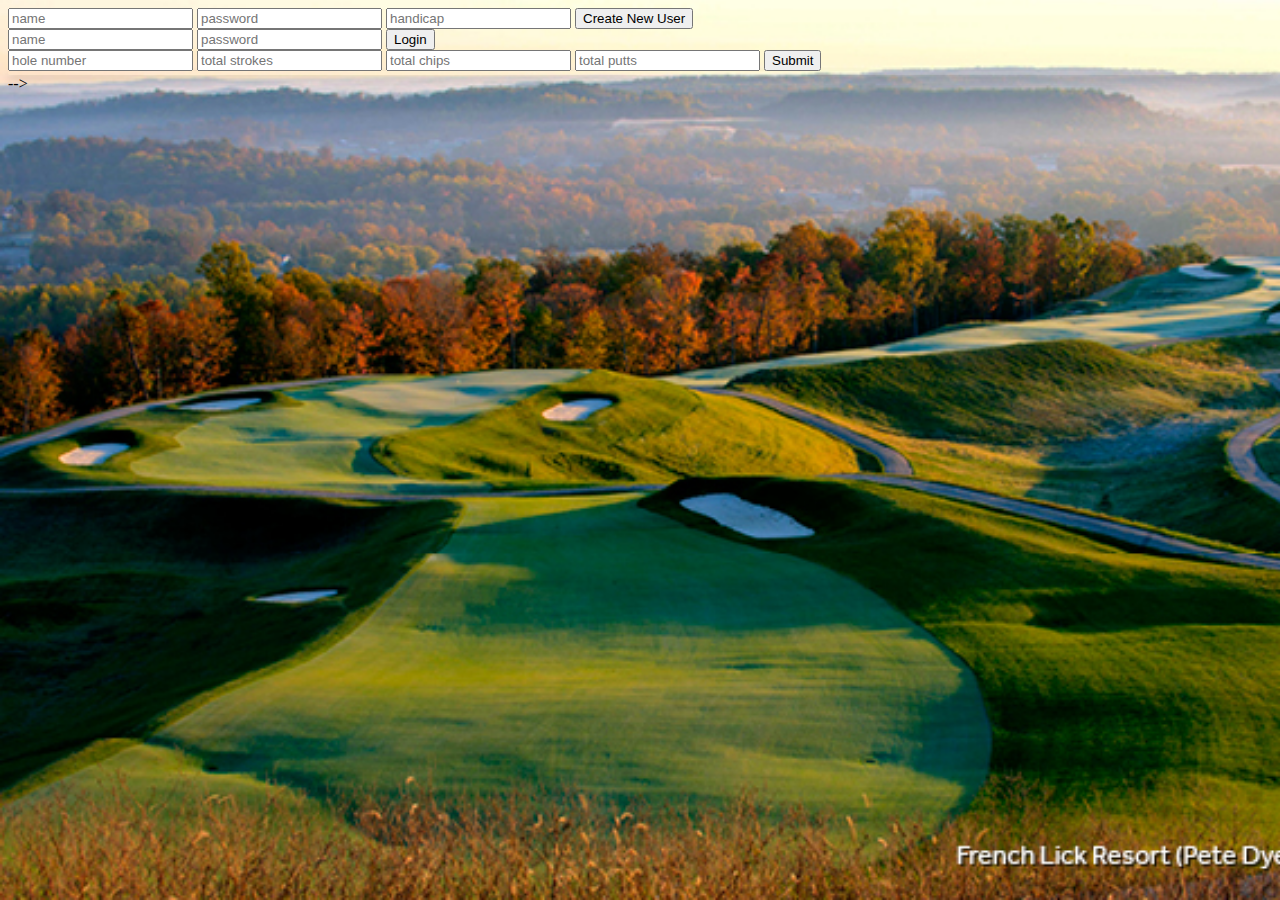
<file: index.html>
<!DOCTYPE html>
<html lang="en">

<head>
    <meta charset="UTF-8">
    <meta name="viewport" content="width=device-width, initial-scale=1.0">
    <link rel="stylesheet" href="style.css">
    <title>My Google Map</title>
    <style>
        #map {
            height: 800px;
            width: 100%;
        }

        body {
            background-image: url(pics/foggy-golf.jpg);
            background-size: cover;
            background-attachment: fixed;
        }
    </style>
</head>

<body>
    <title>My Google Map</title>
    <main id="user" class="user_info"></main>
    <section class="new-user">
        <form id="new-user-form">
            <input type="text" name="name" placeholder="name">
            <input type="text" name="password" placeholder="password">
            <input type="number" name="handicap" placeholder="handicap">
            <input type="submit" value="Create New User">
        </form>
    </section>
    <section class="login">
        <form id="login-form">
            <input type="text" name="name" placeholder="name">
            <input type="text" name="password" placeholder="password">
            <input type="submit" value="Login">
        </form>
    </section>

    <form id="score_form">
        <input id="hole_input" type="number" name="hole_number_form" placeholder="hole number" />
        <input id="stroke_input" type="number" name="strokes_form" placeholder="total strokes" />
        <input id="chips_input" type="number" name="chips_form" placeholder="total chips" />
        <input id="putts_input" type="number" name="putts_form" placeholder="total putts" />
        <input type="submit" value="Submit" />
    </form>
    <main id="hole_card">
        <div id="card_class"></div>
    </main>

    <section id="score_cards"></section>

    <main id="course_card"></main>

    <!-- <div id="map"></div>
    <h1 id="hole" style="text-align: center;"></h1>
    <h2 id="tee-to-green" style="text-align: center;"></h2>
    <h2 id="mid-point" style="text-align: center;"></h2>
    <h2 id="green-to-mid-point" style="text-align: center;"></h2>
    <script async defer
        src="https://maps.googleapis.com/maps/api/js?key=AIzaSyB1a20KRSnWUDSFo_sv_bnadjxxO3O8vvo&callback=initMap"
        type="text/javascript">
        </script> --> -->

    <script src="index.js" type="text/javascript"></script>
</body>

</html>
</file>
<file: style.css>
body{
    background-color: rgb(15, 68, 1);
}

/* h1{
    color: rgb(18, 34, 14);
    text-shadow: 1px 1px 1px  rgb(255, 255, 255),
    2px 2px 2px rgb(32, 9, 53);
}
h2{
    color: rgb(30, 75, 19);
    text-shadow: 1px 1px 1px  rgb(255, 255, 255),
    2px 2px 2px rgb(32, 9, 53);
} */
h1{
    color: rgb(184, 202, 179);
    text-shadow: 1px 1px 1px  rgb(0, 0, 0),
    2px 2px 2px rgb(255, 255, 255);
}
h2{
    color:  rgb(184, 202, 179);
    text-shadow: 1px 1px 1px  rgb(3, 3, 3),
    1px 1px 2px rgb(255, 255, 255);
}

#hole_card {
    color: rgb(18, 34, 14);
    text-shadow: 1px 1px 1px  rgb(255, 255, 255),
    2px 2px 2px rgb(32, 9, 53);

    display: grid;
    grid-template-columns: 300px 300px 300px 300px;
    justify-content: space-between;
    align-items: center;
}
.card-1{
    box-shadow: 0px 0px 8px 0px rgba(0.2,0.2,0.2,0.2);
    transition: 0.3s;
    border-radius: 5px;
    grid-template-columns: 300px 300px 300px 300px;
    padding: 2px 16px;
    justify-content: space-between;
    align-items: center;

} 
.card-1:hover {
    box-shadow: 8px 8px 16px 8px rgba(0.2,0.2,0.2,0.2);
}
#score_cards{
    display: grid;
    grid-template-columns: 300px 300px 300px 300px;
    justify-content: space-between;
    align-items: center;
} 
.score_card{
    text-shadow: 1px 1px 1px red,
             2px 2px 1px red;

    box-shadow: 0px 0px 4px 0px rgba(0.2,0.2,0.2,0.2);
    transition: 0.3s;
    border-radius: 5px;
    grid-template-columns: 300px 300px 300px 300px;
    padding: 2px 16px;
    justify-content: space-between;
    align-items: center;       
} 
.score_card:hover {
    box-shadow: 8px 8px 16px 8px rgba(0.2,0.2,0.2,0.2);
}
#course_card{
    box-shadow: 0 4px 8px 0 rgba(0,0,0,0.2);
    transition: 0.3s;
    border-radius: 5px;
    grid-template-columns: 300px 300px 300px 300px;
    padding: 2px 16px;
    justify-content: space-between;
    align-items: center;       
} 
#course_card:hover {
    box-shadow: 8px 8px 16px 8px rgba(0.2,0.2,0.2,0.2);
}
.user_card{
    box-shadow: 0 4px 8px 0 rgba(0,0,0,0.2);
    transition: 0.3s;
    border-radius: 5px;
    grid-template-columns: 300px 300px 300px 300px;
    padding: 2px 16px;
    justify-content: space-between;
    align-items: center;       
} 
.user_info {
    display: grid;
    grid-template-columns: 300px 300px 300px 300px;
    justify-content: space-between;
    align-items: center;
} 
.user_card:hover {
    box-shadow: 8px 8px 16px 8px rgba(0.2,0.2,0.2,0.2);
}
/* .new_user{
    display: grid;
    grid-template-columns: 300px 300px 300px 300px;
    justify-content: center;
    align-items: center;
} */
</file>
